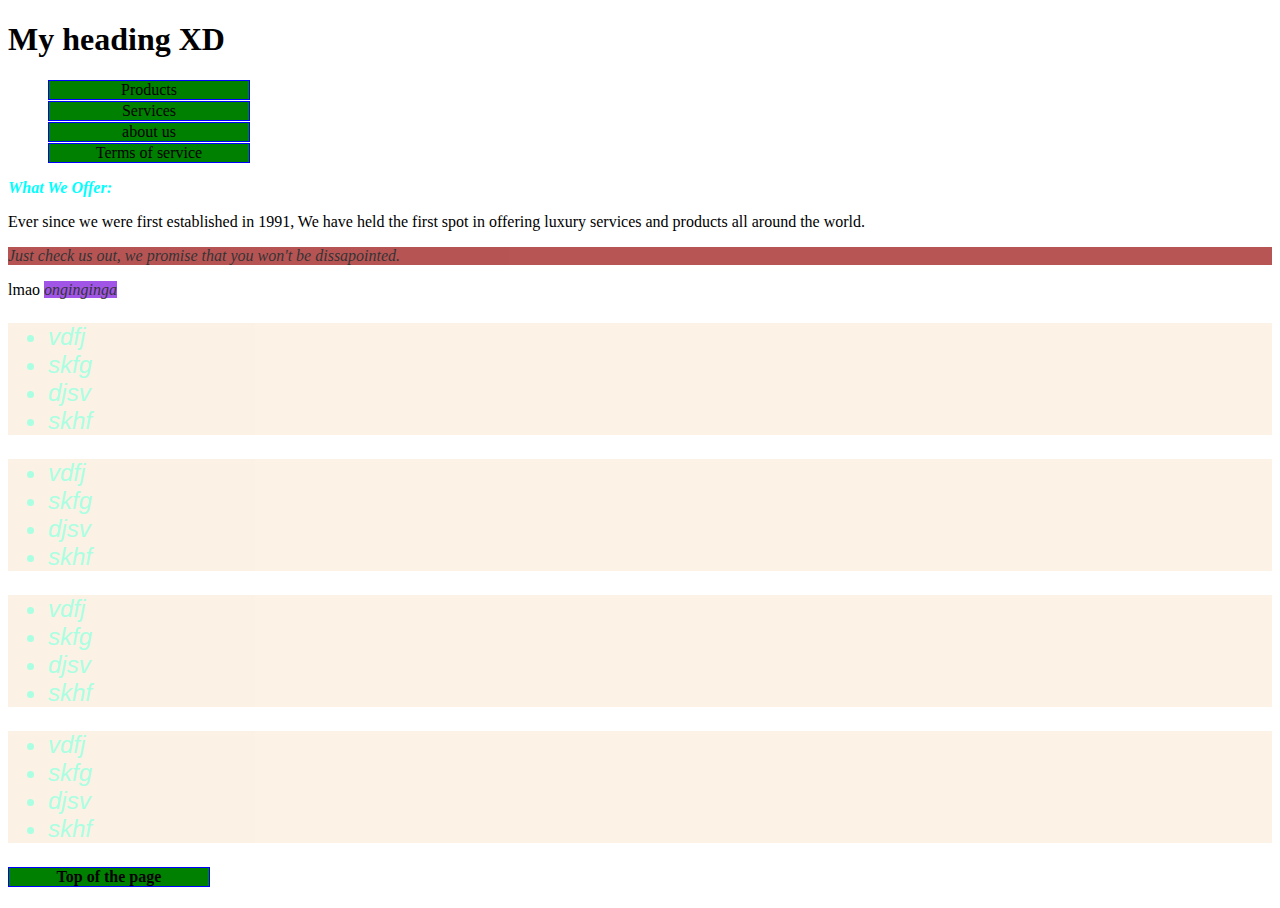
<file: index.html>
<!DOCTYPE html>
<html>
    <head>
        <meta charset="UTF-8">
        <title>TEST</title>
        <link rel="stylesheet" href="style.css">
    </head>
    <body>
        <h1 id="Top">My heading XD</h1>
        <nav class="list">
            <ul>
            <li><a href="#Products">Products</a></li>
            <li><a href="#Services">Services</a></li>
            <li><a href="#About us">about us</a></li>
            <li><a href="#Terms of service">Terms of service</a></li>
            </ul>
        </nav>
        <h2 class="hmm">What We Offer:</h2>
        <section>
           <p class="power"> Ever since we were first established in 1991, We have held the first spot in offering
           luxury services and products all around the world.
           </p>
           <p class="force">Just check us out, we promise that you won't be dissapointed. </p>
           <div>lmao <span class="force">onginginga</span></div>
        </section>
        <h2 id="Products"></h2>
        <ul class="terma">
            <li>vdfj</li>
            <li>skfg</li>
            <li>djsv</li>
            <li>skhf</li>
        </ul>
        <h2 id="Services"></h2>
        <ul class="terma">
            <li>vdfj</li>
            <li>skfg</li>
            <li>djsv</li>
            <li>skhf</li>
        </ul>
        <h2 id="About us"></h2>
        <ul class="terma">
            <li>vdfj</li>
            <li>skfg</li>
            <li>djsv</li>
            <li>skhf</li>
        </ul>
        <h2 id="Terms of service"></h2>
        <ul class="terma">
            <li>vdfj</li>
            <li>skfg</li>
            <li>djsv</li>
            <li>skhf</li>
        </ul>
        <h4><a href="#Top">Top of the page</a></h4>
    </body>
</html>
</file>
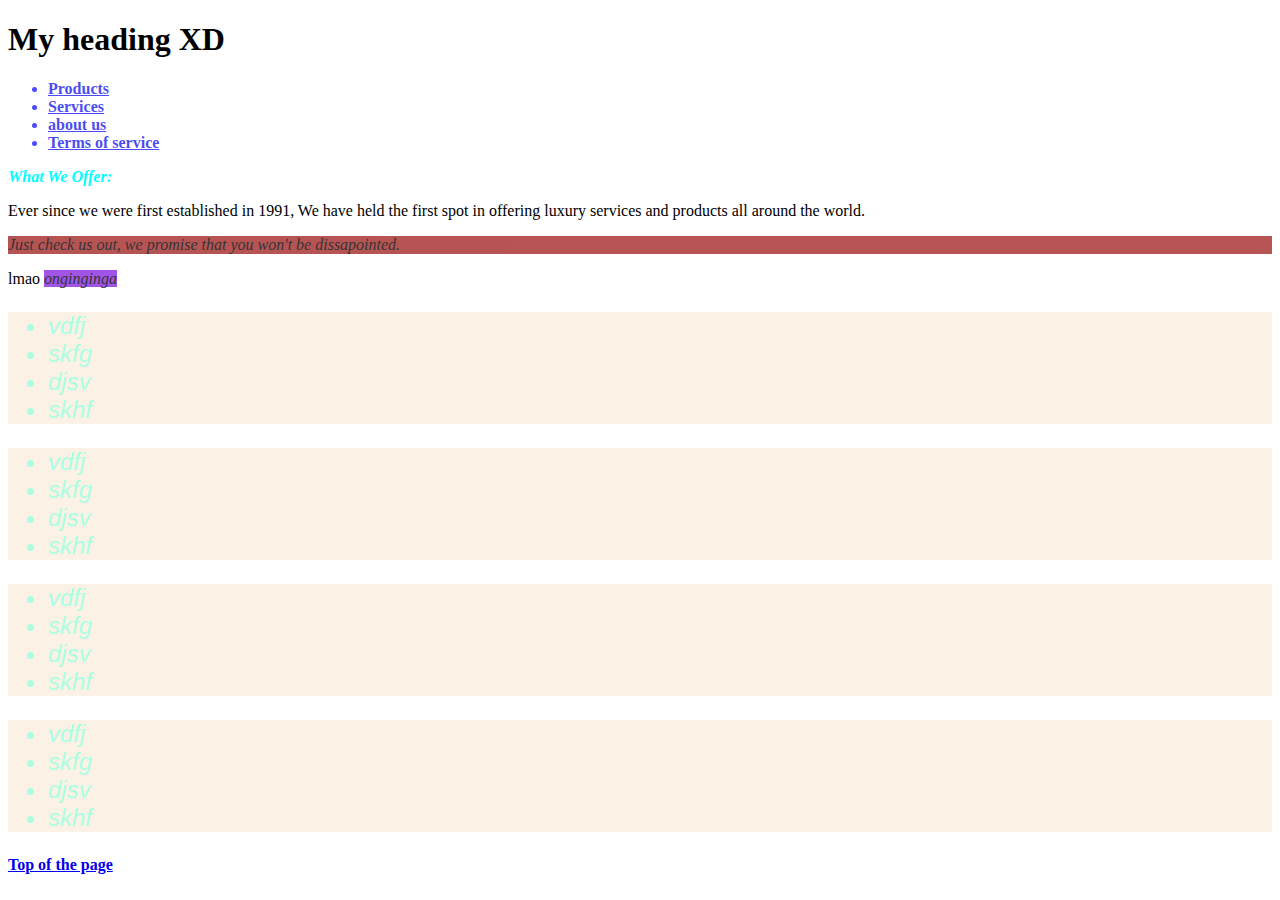
<file: abc.html>
<!DOCTYPE html>
<html>
    <head>
        <meta charset="UTF-8">
        <title>testing spaces</title>
        <style>.list{
            font-weight: bold;
            opacity: 0.7;
            color: blue;
        }
        .hmm{
            font-size: medium;
            font-style: oblique;
            color: aqua;
        }
        section .force{
            font-style: italic;
            background-color: blueviolet;
            text-decoration: dotted;
            text-shadow: 0ex;
            color: black;
            opacity: 0.8;
        }
        section > .force{
            background-color: brown;
        }
        .terma{
            font-family: 'Gill Sans', 'Gill Sans MT', Calibri, 'Trebuchet MS', sans-serif;
            font-size: x-large;
            font-style: oblique;
            font-stretch: extra-expanded;
            color-interpolation-filters: linearRGB;
            color: aquamarine;
            background-color: antiquewhite;
            opacity: 0.66;
        }</style>
    </head>
    <body>
        <h1 id="Top">My heading XD</h1>
        <nav class="list">
            <ul>
            <li><a href="#Products">Products</a></li>
            <li><a href="#Services">Services</a></li>
            <li><a href="#About us">about us</a></li>
            <li><a href="#Terms of service">Terms of service</a></li>
            </ul>
        </nav>
        <h2 class="hmm">What We Offer:</h2>
        <section>
           <p class="power"> Ever since we were first established in 1991, We have held the first spot in offering
           luxury services and products all around the world.
           </p>
           <p class="force">Just check us out, we promise that you won't be dissapointed. </p>
           <div>lmao <span class="force">onginginga</span></div>
        </section>
        <h2 id="Products"></h2>
        <ul class="terma">
            <li>vdfj</li>
            <li>skfg</li>
            <li>djsv</li>
            <li>skhf</li>
        </ul>
        <h2 id="Services"></h2>
        <ul class="terma">
            <li>vdfj</li>
            <li>skfg</li>
            <li>djsv</li>
            <li>skhf</li>
        </ul>
        <h2 id="About us"></h2>
        <ul class="terma">
            <li>vdfj</li>
            <li>skfg</li>
            <li>djsv</li>
            <li>skhf</li>
        </ul>
        <h2 id="Terms of service"></h2>
        <ul class="terma">
            <li>vdfj</li>
            <li>skfg</li>
            <li>djsv</li>
            <li>skhf</li>
        </ul>
        <h4><a href="#Top">Top of the page</a></h4>
    </body>
</html>
</file>
<file: style.css>
.list{
            
}
.hmm{
    font-size: medium;
    font-style: oblique;
    color: aqua;
}
section .force{
    font-style: italic;
    background-color: blueviolet;
    text-decoration: dotted;
    text-shadow: 0ex;
    color: black;
    opacity: 0.8;
}
section > .force{
    background-color: brown;
}
.terma{
    font-family: 'Gill Sans', 'Gill Sans MT', Calibri, 'Trebuchet MS', sans-serif;
    font-size: x-large;
    font-style: oblique;
    font-stretch: extra-expanded;
    color-interpolation-filters: linearRGB;
    color: aquamarine;
    background-color: antiquewhite;
    opacity: 0.66;}
nav li{
    list-style: none;
}
a:link, a:visited{
    text-decoration: none;
    background-color: green;
    border: 1px solid blue;
    color: black;
    display: block;
    text-align: center;
    width: 200px;
    margin-bottom: 1px;
}
a:hover, a:active{
    background-color: red;
    color: purple;
}
</file>
